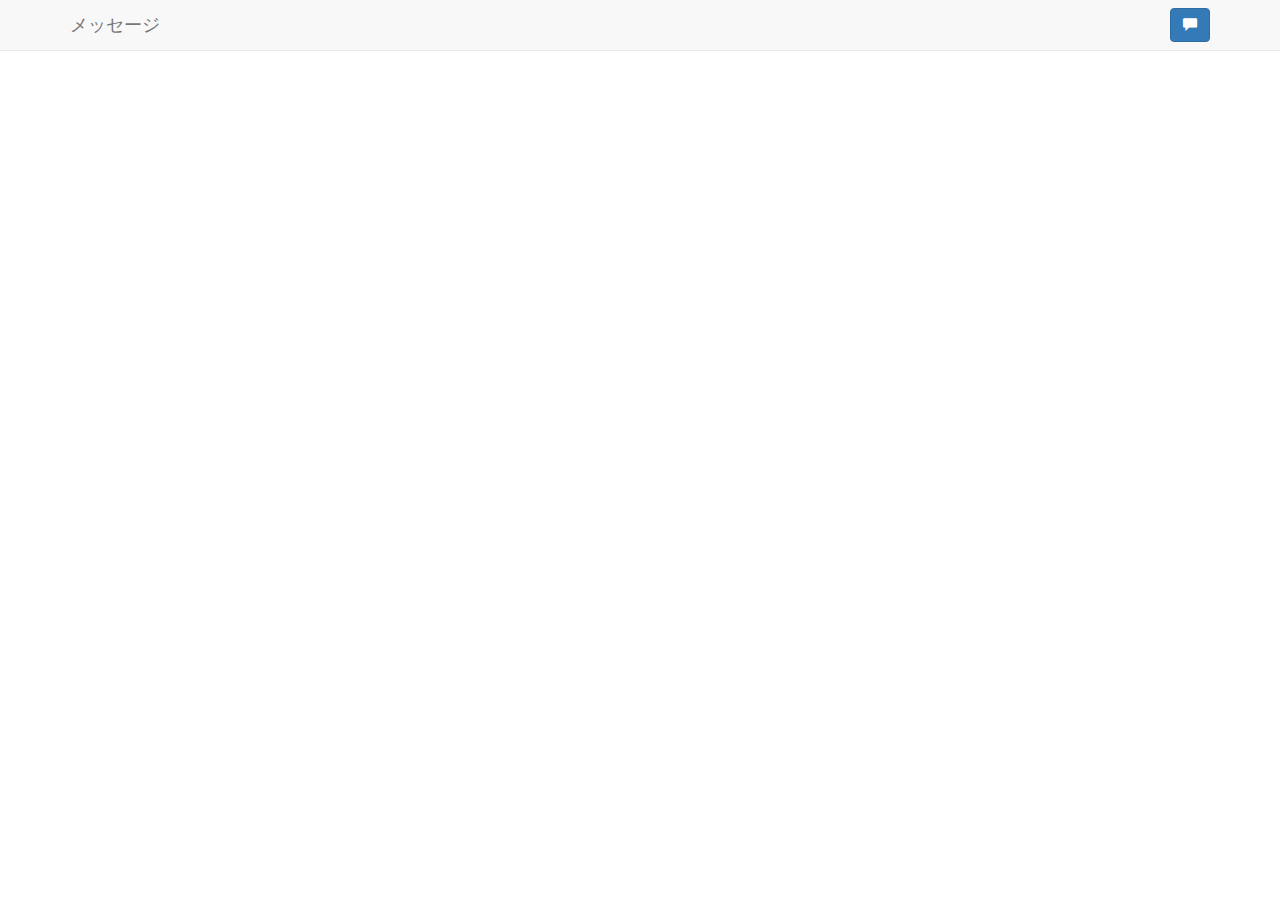
<file: 1000ch/web-client/web/index.html>
<!DOCTYPE html>
<html lang="en">
<head>
  <meta charset="utf-8">
  <meta http-equiv="X-UA-Compatible" content="IE=edge">
  <meta name="viewport" content="width=device-width, initial-scale=1">

  <!-- The above 3 meta tags *must* come first in the head; any other head content must come *after* these tags -->
  <title>メッセージ</title>

  <!-- Bootstrap -->
  <link rel="stylesheet" href="https://maxcdn.bootstrapcdn.com/bootstrap/3.3.4/css/bootstrap.min.css">
  <link rel="stylesheet" href="css/web-client.css">


  <!-- HTML5 shim and Respond.js for IE8 support of HTML5 elements and media queries -->
  <!-- WARNING: Respond.js doesn't work if you view the page via file:// -->
  <!--[if lt IE 9]>
  <script src="https://oss.maxcdn.com/html5shiv/3.7.2/html5shiv.min.js"></script>
  <script src="https://oss.maxcdn.com/respond/1.4.2/respond.min.js"></script>
  <![endif]-->
</head>

<body>

<!-- Navigation -->
<nav class="navbar navbar-default navbar-fixed-top">
  <div class="container">
    <a class="navbar-brand" href="#">メッセージ</a>
    <button type="button" class="btn btn-primary navbar-btn pull-right" data-toggle="modal" data-target="#postModal">
      <span class="glyphicon glyphicon-comment">
    </button>
  </div>
</nav>
<!-- /Navigation -->

<!-- Message -->
<div id="message-container">
</div>
<!-- /Message -->

<!-- Modal 投稿 -->
<div class="modal fade" id="postModal" tabindex="-1" role="dialog" aria-labelledby="postModalLabel" aria-hidden="true">
  <div class="modal-dialog">
    <div class="modal-content">
      <div class="modal-header">
        <button type="button" class="close" data-dismiss="modal" aria-label="Close"><span aria-hidden="true">&times;</span></button>
        <h4 class="modal-title" id="postModalLabel">投稿</h4>
      </div>
      <div class="modal-body">
        メッセージ
        <p><textarea class="form-control message-body" rows="3"></textarea></p>
      </div>
      <div class="modal-footer">
        <button type="button" id="post-message" class="btn btn-primary">投稿する</button>
      </div>
    </div>
  </div>
</div>
<!-- /Modal -->

<!-- Modal 編集 -->
<div class="modal fade" id="edit-modal" tabindex="-1" role="dialog" aria-labelledby="edit-modal-label" aria-hidden="true">
  <div class="modal-dialog">
    <div class="modal-content">
      <div class="modal-header">
        <button type="button" class="close" data-dismiss="modal" aria-label="Close"><span aria-hidden="true">&times;</span></button>
        <h4 class="modal-title" id="edit-modal-label">編集</h4>
      </div>
      <div class="modal-body">
        <form>
          <div class="form-group">
            <input type="hidden" class="form-control" id="message-id">
          </div>
          <div class="form-group">
            <label for="update-message-body" class="control-label">メッセージ</label>
            <textarea class="form-control" id="update-message-body"></textarea>
          </div>
        </form>
      </div>
      <div class="modal-footer">
        <button type="button" id="update-message" class="btn btn-primary">更新する</button>
        <button type="button" id="delete-message" class="btn btn-primary">削除する</button>
      </div>
    </div>
  </div>
</div>

<!-- jQuery (necessary for Bootstrap's JavaScript plugins) -->
<script src="https://ajax.googleapis.com/ajax/libs/jquery/1.11.2/jquery.min.js"></script>
<!-- Include all compiled plugins (below), or include individual files as needed -->
<script src="https://maxcdn.bootstrapcdn.com/bootstrap/3.3.4/js/bootstrap.min.js"></script>
<script src="js/api.js"></script>
<script src="js/message.js"></script>
<script>
  // イベントの処理
  /**
   * 読み込み完了
   */
  $(document).ready(function () {
    reloadMessages();
  });

  /**
   * 編集画面表示
   * 編集するため、編集のモーダルに必要なデータを渡す
   */
  $('#edit-modal').on('show.bs.modal', function (event) {
    var button = $(event.relatedTarget);
    var body = button.data('body');
    var id = button.data('id');

    $(this).find('.modal-body textarea#update-message-body').val(body);
    $(this).find('.modal-body input#message-id').val(id);
  });

  /**
   * 投稿
   */
  $("#post-message").click(function() {
    $("#postModal").modal("hide");
    var body = $(".message-body").val();
    sendMessage(body);
  });

  /**
   * 更新
   */
  $("#update-message").click(function() {
    $("#edit-modal").modal("hide");
    var id = $("#edit-modal").find('.modal-body input#message-id').val();
    var body = $("#edit-modal").find('.modal-body textarea#update-message-body').val();
    updateMessage(id, body);
  });

  /**
   * 削除
   */
  $("#delete-message").click(function() {
    $("#edit-modal").modal("hide");
    var id = $("#edit-modal").find('.modal-body input#message-id').val();
    deleteMessage(id);
  });

</script>
</body>
</html>
</file>
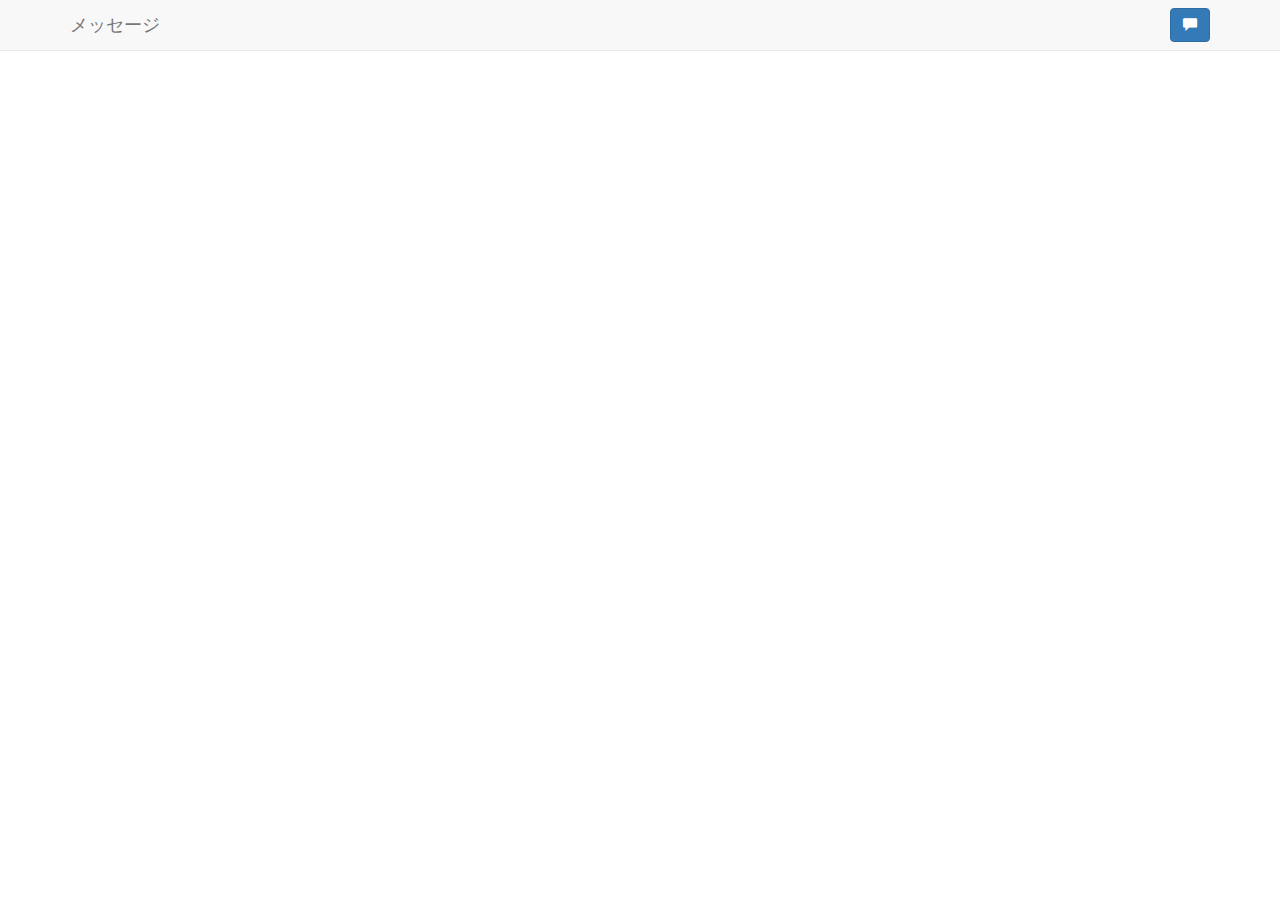
<file: H-I-D/web-client/web/index.html>
<!DOCTYPE html>
<html lang="en">
<head>
  <meta charset="utf-8">
  <meta http-equiv="X-UA-Compatible" content="IE=edge">
  <meta name="viewport" content="width=device-width, initial-scale=1">

  <!-- The above 3 meta tags *must* come first in the head; any other head content must come *after* these tags -->
  <title>メッセージ</title>

  <!-- Bootstrap -->
  <link rel="stylesheet" href="https://maxcdn.bootstrapcdn.com/bootstrap/3.3.4/css/bootstrap.min.css">
  <link rel="stylesheet" href="css/web-client.css">


  <!-- HTML5 shim and Respond.js for IE8 support of HTML5 elements and media queries -->
  <!-- WARNING: Respond.js doesn't work if you view the page via file:// -->
  <!--[if lt IE 9]>
  <script src="https://oss.maxcdn.com/html5shiv/3.7.2/html5shiv.min.js"></script>
  <script src="https://oss.maxcdn.com/respond/1.4.2/respond.min.js"></script>
  <![endif]-->
</head>

<body>

<!-- Navigation -->
<nav class="navbar navbar-default navbar-fixed-top">
  <div class="container">
    <a class="navbar-brand" href="#">メッセージ</a>
    <button type="button" class="btn btn-primary navbar-btn pull-right" data-toggle="modal" data-target="#postModal">
      <span class="glyphicon glyphicon-comment">
    </button>
  </div>
</nav>
<!-- /Navigation -->

<!-- Message -->
<div id="message-container">
</div>
<!-- /Message -->

<!-- Modal 投稿 -->
<div class="modal fade" id="postModal" tabindex="-1" role="dialog" aria-labelledby="postModalLabel" aria-hidden="true">
  <div class="modal-dialog">
    <div class="modal-content">
      <div class="modal-header">
        <button type="button" class="close" data-dismiss="modal" aria-label="Close"><span aria-hidden="true">&times;</span></button>
        <h4 class="modal-title" id="postModalLabel">投稿</h4>
      </div>
      <div class="modal-body">
        ユーザー名
        <p><textarea class="form-control message-user_name" rows="1"></textarea></p>
        メッセージ
        <p><textarea class="form-control message-body" rows="3"></textarea></p>
      </div>
      <div class="modal-footer">
        <button type="button" id="post-message" class="btn btn-primary">投稿する</button>
      </div>
    </div>
  </div>
</div>
<!-- /Modal -->

<!-- Modal 編集 -->
<div class="modal fade" id="edit-modal" tabindex="-1" role="dialog" aria-labelledby="edit-modal-label" aria-hidden="true">
  <div class="modal-dialog">
    <div class="modal-content">
      <div class="modal-header">
        <button type="button" class="close" data-dismiss="modal" aria-label="Close"><span aria-hidden="true">&times;</span></button>
        <h4 class="modal-title" id="edit-modal-label">編集</h4>
      </div>
      <div class="modal-body">
        <form>
          <div class="form-group">
            <input type="hidden" class="form-control" id="message-id">
          </div>
          <div class="form-group">
            <label for="update-message-user_name" class="control-label">ユーザ名</label>
            <textarea class="form-control" id="update-message-user_name"></textarea>
          </div>
          <div class="form-group">
            <label for="update-message-body" class="control-label">メッセージ</label>
            <textarea class="form-control" id="update-message-body"></textarea>
          </div>
        </form>
      </div>
      <div class="modal-footer">
        <button type="button" id="update-message" class="btn btn-primary">更新する</button>
        <button type="button" id="delete-message" class="btn btn-primary">削除する</button>
      </div>
    </div>
  </div>
</div>

<!-- jQuery (necessary for Bootstrap's JavaScript plugins) -->
<script src="https://ajax.googleapis.com/ajax/libs/jquery/1.11.2/jquery.min.js"></script>
<!-- Include all compiled plugins (below), or include individual files as needed -->
<script src="https://maxcdn.bootstrapcdn.com/bootstrap/3.3.4/js/bootstrap.min.js"></script>
<script src="js/api.js"></script>
<script src="js/message.js"></script>
<script>
  // イベントの処理
  /**
   * 読み込み完了
   */
  $(document).ready(function () {
    reloadMessages();
  });

  /**
   * 編集画面表示
   * 編集するため、編集のモーダルに必要なデータを渡す
   */
  $('#edit-modal').on('show.bs.modal', function (event) {
    var button = $(event.relatedTarget);
    var body = button.data('body');
    var id = button.data('id');
    var user_name = button.data('user_name');

    $(this).find('.modal-body textarea#update-message-body').val(body);
    $(this).find('.modal-body textarea#update-message-user_name').val(user_name);
    $(this).find('.modal-body input#message-id').val(id);
    
  });

  /**
   * 投稿
   */
  $("#post-message").click(function() {
    $("#postModal").modal("hide");
    var body = $(".message-body").val();
    var user_name = $(".message-user_name").val();
    sendMessage(body, user_name);
  });

  /**
   * 更新
   */
  $("#update-message").click(function() {
    $("#edit-modal").modal("hide");
    var id = $("#edit-modal").find('.modal-body input#message-id').val();
    var body = $("#edit-modal").find('.modal-body textarea#update-message-body').val();
    var user_name = $("#edit-modal").find('.modal-body textarea#update-message-user_name').val();
    updateMessage(id, body, user_name);
  });

  /**
   * 削除
   */
  $("#delete-message").click(function() {
    $("#edit-modal").modal("hide");
    var id = $("#edit-modal").find('.modal-body input#message-id').val();
    deleteMessage(id);
  });

</script>
</body>
</html>
</file>
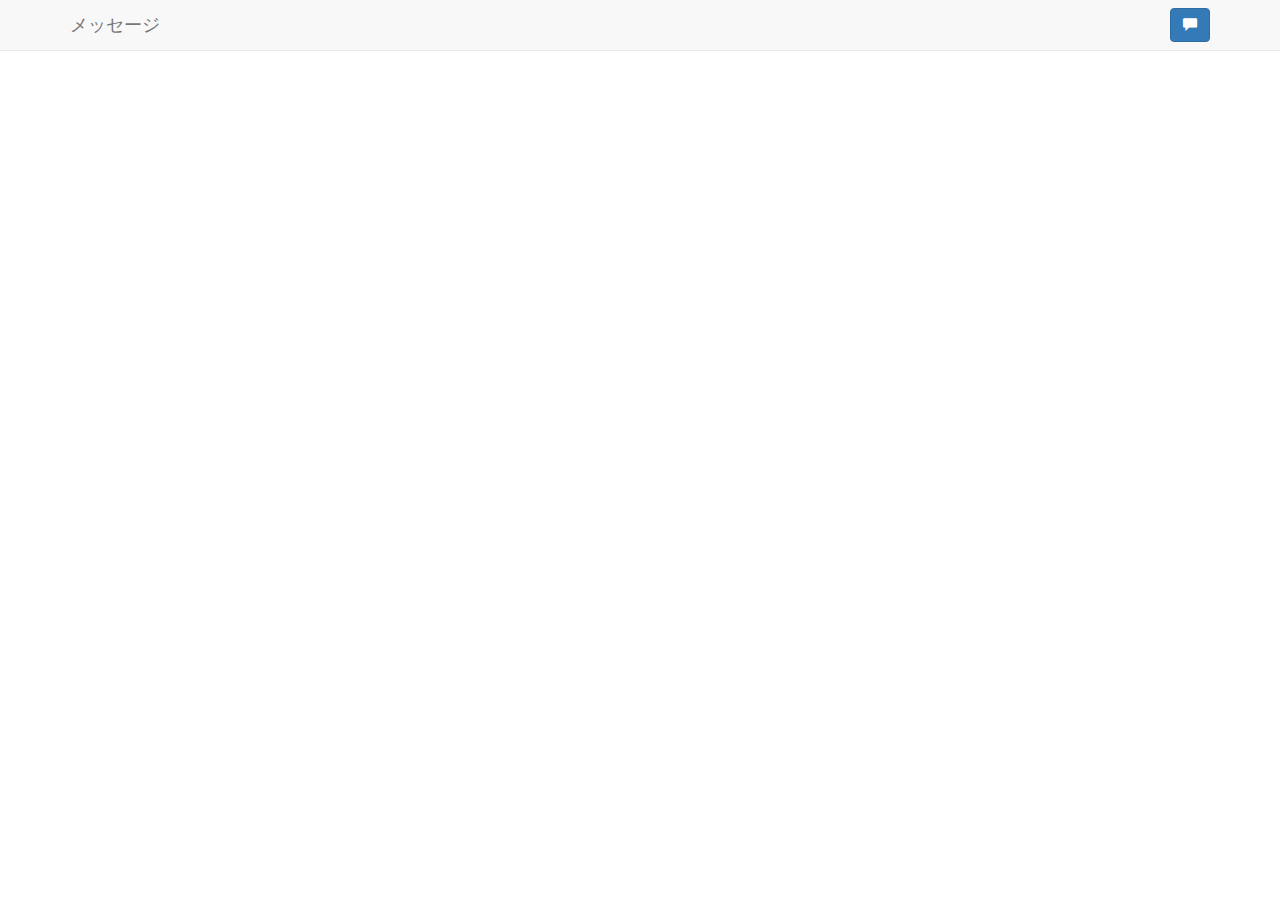
<file: Kurorororo/web-client/web/index.html>
<!DOCTYPE html>
<html lang="en">
<head>
  <meta charset="utf-8">
  <meta http-equiv="X-UA-Compatible" content="IE=edge">
  <meta name="viewport" content="width=device-width, initial-scale=1">

  <!-- The above 3 meta tags *must* come first in the head; any other head content must come *after* these tags -->
  <title>メッセージ</title>

  <!-- Bootstrap -->
  <link rel="stylesheet" href="https://maxcdn.bootstrapcdn.com/bootstrap/3.3.4/css/bootstrap.min.css">
  <link rel="stylesheet" href="css/web-client.css">


  <!-- HTML5 shim and Respond.js for IE8 support of HTML5 elements and media queries -->
  <!-- WARNING: Respond.js doesn't work if you view the page via file:// -->
  <!--[if lt IE 9]>
  <script src="https://oss.maxcdn.com/html5shiv/3.7.2/html5shiv.min.js"></script>
  <script src="https://oss.maxcdn.com/respond/1.4.2/respond.min.js"></script>
  <![endif]-->
</head>

<body>

<!-- Navigation -->
<nav class="navbar navbar-default navbar-fixed-top">
  <div class="container">
    <a class="navbar-brand" href="#">メッセージ</a>
    <button type="button" class="btn btn-primary navbar-btn pull-right" data-toggle="modal" data-target="#postModal">
      <span class="glyphicon glyphicon-comment">
    </button>
  </div>
</nav>
<!-- /Navigation -->

<!-- Message -->
<div id="message-container">
</div>
<!-- /Message -->

<!-- Modal 投稿 -->
<div class="modal fade" id="postModal" tabindex="-1" role="dialog" aria-labelledby="postModalLabel" aria-hidden="true">
  <div class="modal-dialog">
    <div class="modal-content">
      <div class="modal-header">
        <button type="button" class="close" data-dismiss="modal" aria-label="Close"><span aria-hidden="true">&times;</span></button>
        <h4 class="modal-title" id="postModalLabel">投稿</h4>
      </div>
      <div class="modal-body">
				ユーザー名
				<p><textarea class="form-control message-user_name" rows="1"></textarea></p>
        メッセージ
        <p><textarea class="form-control message-body" rows="3"></textarea></p>
      </div>
      <div class="modal-footer">
        <button type="button" id="post-message" class="btn btn-primary">投稿する</button>
      </div>
    </div>
  </div>
</div>
<!-- /Modal -->

<!-- Modal 編集 -->
<div class="modal fade" id="edit-modal" tabindex="-1" role="dialog" aria-labelledby="edit-modal-label" aria-hidden="true">
  <div class="modal-dialog">
    <div class="modal-content">
      <div class="modal-header">
        <button type="button" class="close" data-dismiss="modal" aria-label="Close"><span aria-hidden="true">&times;</span></button>
        <h4 class="modal-title" id="edit-modal-label">編集</h4>
      </div>
      <div class="modal-body">
        <form>
          <div class="form-group">
            <input type="hidden" class="form-control" id="message-id">
          </div>
          <div class="form-group">
            <label for="update-message-body" class="control-label">メッセージ</label>
            <textarea class="form-control" id="update-message-body"></textarea>
          </div>
        </form>
      </div>
      <div class="modal-footer">
        <button type="button" id="update-message" class="btn btn-primary">更新する</button>
        <button type="button" id="delete-message" class="btn btn-primary">削除する</button>
      </div>
    </div>
  </div>
</div>

<!-- jQuery (necessary for Bootstrap's JavaScript plugins) -->
<script src="https://ajax.googleapis.com/ajax/libs/jquery/1.11.2/jquery.min.js"></script>
<!-- Include all compiled plugins (below), or include individual files as needed -->
<script src="https://maxcdn.bootstrapcdn.com/bootstrap/3.3.4/js/bootstrap.min.js"></script>
<script src="js/api.js"></script>
<script src="js/message.js"></script>
<script>
  // イベントの処理
  /**
   * 読み込み完了
   */
  $(document).ready(function () {
    reloadMessages();
  });

  /**
   * 編集画面表示
   * 編集するため、編集のモーダルに必要なデータを渡す
   */
  $('#edit-modal').on('show.bs.modal', function (event) {
    var button = $(event.relatedTarget);
    var body = button.data('body');
    var id = button.data('id');

    $(this).find('.modal-body textarea#update-message-body').val(body);
    $(this).find('.modal-body input#message-id').val(id);
  });

  /**
   * 投稿
   */
  $("#post-message").click(function() {
    $("#postModal").modal("hide");
    var body = $(".message-body").val();
		var user_name = $(".message-user_name").val();
    sendMessage(body, user_name);
  });

  /**
   * 更新
   */
  $("#update-message").click(function() {
    $("#edit-modal").modal("hide");
    var id = $("#edit-modal").find('.modal-body input#message-id').val();
    var body = $("#edit-modal").find('.modal-body textarea#update-message-body').val();
    updateMessage(id, body);
  });

  /**
   * 削除
   */
  $("#delete-message").click(function() {
    $("#edit-modal").modal("hide");
    var id = $("#edit-modal").find('.modal-body input#message-id').val();
    deleteMessage(id);
  });

</script>
</body>
</html>
</file>
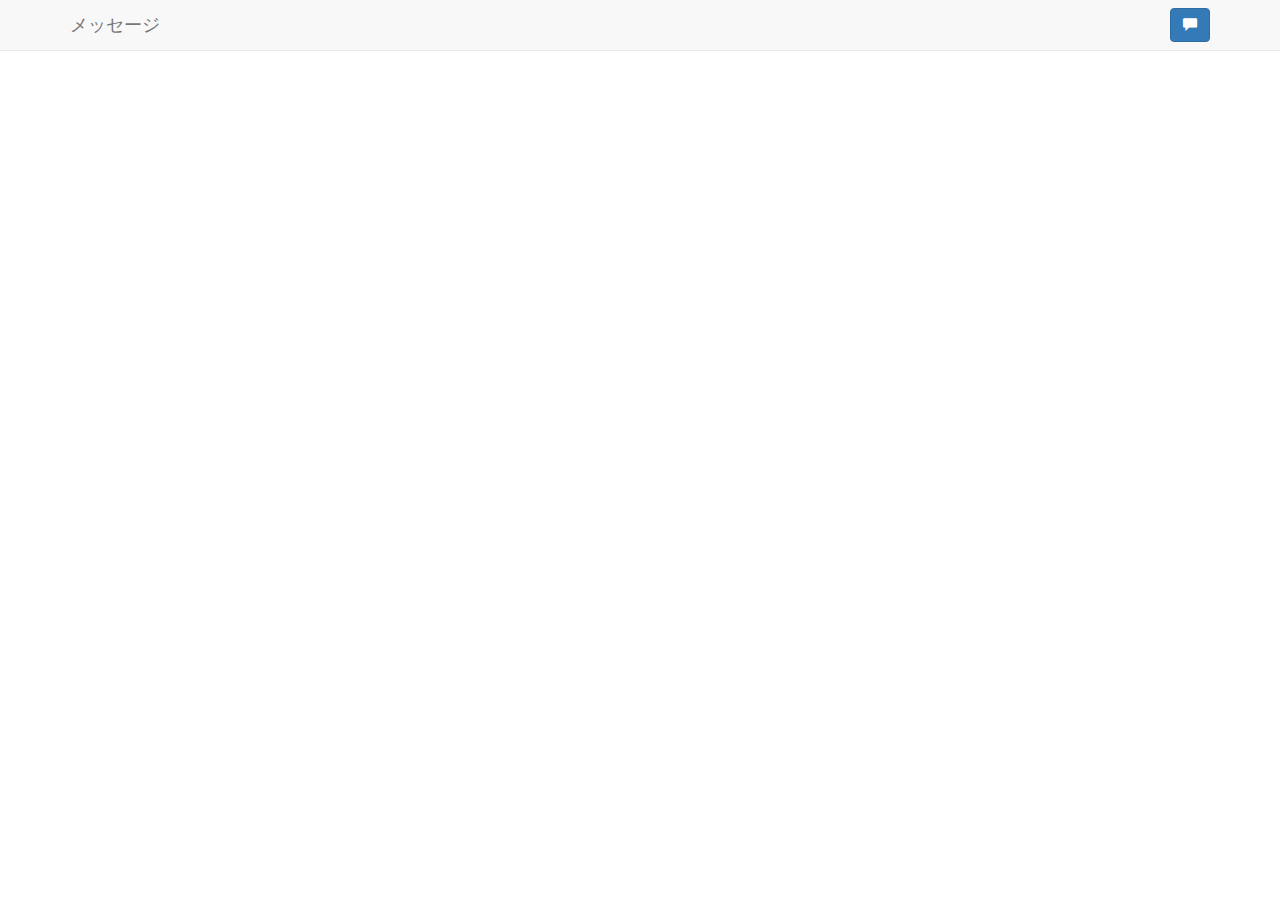
<file: sana3737/web-client/web/index.html>
<!DOCTYPE html>
<html lang="en">
<head>
  <meta charset="utf-8">
  <meta http-equiv="X-UA-Compatible" content="IE=edge">
  <meta name="viewport" content="width=device-width, initial-scale=1">

  <!-- The above 3 meta tags *must* come first in the head; any other head content must come *after* these tags -->
  <title>メッセージ</title>

  <!-- Bootstrap -->
  <link rel="stylesheet" href="https://maxcdn.bootstrapcdn.com/bootstrap/3.3.4/css/bootstrap.min.css">
  <link rel="stylesheet" href="css/web-client.css">


  <!-- HTML5 shim and Respond.js for IE8 support of HTML5 elements and media queries -->
  <!-- WARNING: Respond.js doesn't work if you view the page via file:// -->
  <!--[if lt IE 9]>
  <script src="https://oss.maxcdn.com/html5shiv/3.7.2/html5shiv.min.js"></script>
  <script src="https://oss.maxcdn.com/respond/1.4.2/respond.min.js"></script>
  <![endif]-->
</head>

<body>

<!-- Navigation -->
<nav class="navbar navbar-default navbar-fixed-top">
  <div class="container">
    <a class="navbar-brand" href="#">メッセージ</a>
    <button type="button" class="btn btn-primary navbar-btn pull-right" data-toggle="modal" data-target="#postModal">
      <span class="glyphicon glyphicon-comment">
    </button>
  </div>
</nav>
<!-- /Navigation -->

<!-- Message -->
<div id="message-container">
</div>
<!-- /Message -->

<!-- Modal 投稿 -->
<div class="modal fade" id="postModal" tabindex="-1" role="dialog" aria-labelledby="postModalLabel" aria-hidden="true">
  <div class="modal-dialog">
    <div class="modal-content">
      <div class="modal-header">
        <button type="button" class="close" data-dismiss="modal" aria-label="Close"><span aria-hidden="true">&times;</span></button>
        <h4 class="modal-title" id="postModalLabel">投稿</h4>
      </div>
      <div class="modal-body">
        ユーザー名
        <p><textarea class="form-control message-user" rows="3"></textarea></p>
        メッセージ
        <p><textarea class="form-control message-body" rows="3"></textarea></p>
      </div>
      <div class="modal-footer">
        <button type="button" id="post-message" class="btn btn-primary">投稿する</button>
      </div>
    </div>
  </div>
</div>
<!-- /Modal -->

<!-- Modal 編集 -->
<div class="modal fade" id="edit-modal" tabindex="-1" role="dialog" aria-labelledby="edit-modal-label" aria-hidden="true">
  <div class="modal-dialog">
    <div class="modal-content">
      <div class="modal-header">
        <button type="button" class="close" data-dismiss="modal" aria-label="Close"><span aria-hidden="true">&times;</span></button>
        <h4 class="modal-title" id="edit-modal-label">編集</h4>
      </div>
      <div class="modal-body">
        <form>
          <div class="form-group">
            <input type="hidden" class="form-control" id="message-id">
          </div>
          <div class="form-group">
            <label for="update-message-body" class="control-label">メッセージ</label>
            <textarea class="form-control" id="update-message-body"></textarea>
          </div>
        </form>
      </div>
      <div class="modal-footer">
        <button type="button" id="update-message" class="btn btn-primary">更新する</button>
        <button type="button" id="delete-message" class="btn btn-primary">削除する</button>
      </div>
    </div>
  </div>
</div>

<!-- jQuery (necessary for Bootstrap's JavaScript plugins) -->
<script src="https://ajax.googleapis.com/ajax/libs/jquery/1.11.2/jquery.min.js"></script>
<!-- Include all compiled plugins (below), or include individual files as needed -->
<script src="https://maxcdn.bootstrapcdn.com/bootstrap/3.3.4/js/bootstrap.min.js"></script>
<script src="js/api.js"></script>
<script src="js/message.js"></script>
<script>
  // イベントの処理
  /**
   * 読み込み完了
   */
  $(document).ready(function () {
    reloadMessages();
  });

  /**
   * 編集画面表示
   * 編集するため、編集のモーダルに必要なデータを渡す
   */
  $('#edit-modal').on('show.bs.modal', function (event) {
    var button = $(event.relatedTarget);
    var body = button.data('body');
    var id = button.data('id');

    $(this).find('.modal-body textarea#update-message-body').val(body);
    $(this).find('.modal-body input#message-id').val(id);
  });

  /**
   * 投稿
   */
  $("#post-message").click(function() {
    $("#postModal").modal("hide");
    var body = $(".message-body").val();
    var user = $(".message-user").val();
    sendMessage(body,user);
  });

  /**
   * 更新
   */
  $("#update-message").click(function() {
    $("#edit-modal").modal("hide");
    var id = $("#edit-modal").find('.modal-body input#message-id').val();
    var body = $("#edit-modal").find('.modal-body textarea#update-message-body').val();
    updateMessage(id, body);
  });

  /**
   * 削除
   */
  $("#delete-message").click(function() {
    $("#edit-modal").modal("hide");
    var id = $("#edit-modal").find('.modal-body input#message-id').val();
    deleteMessage(id);
  });

</script>
</body>
</html>
</file>
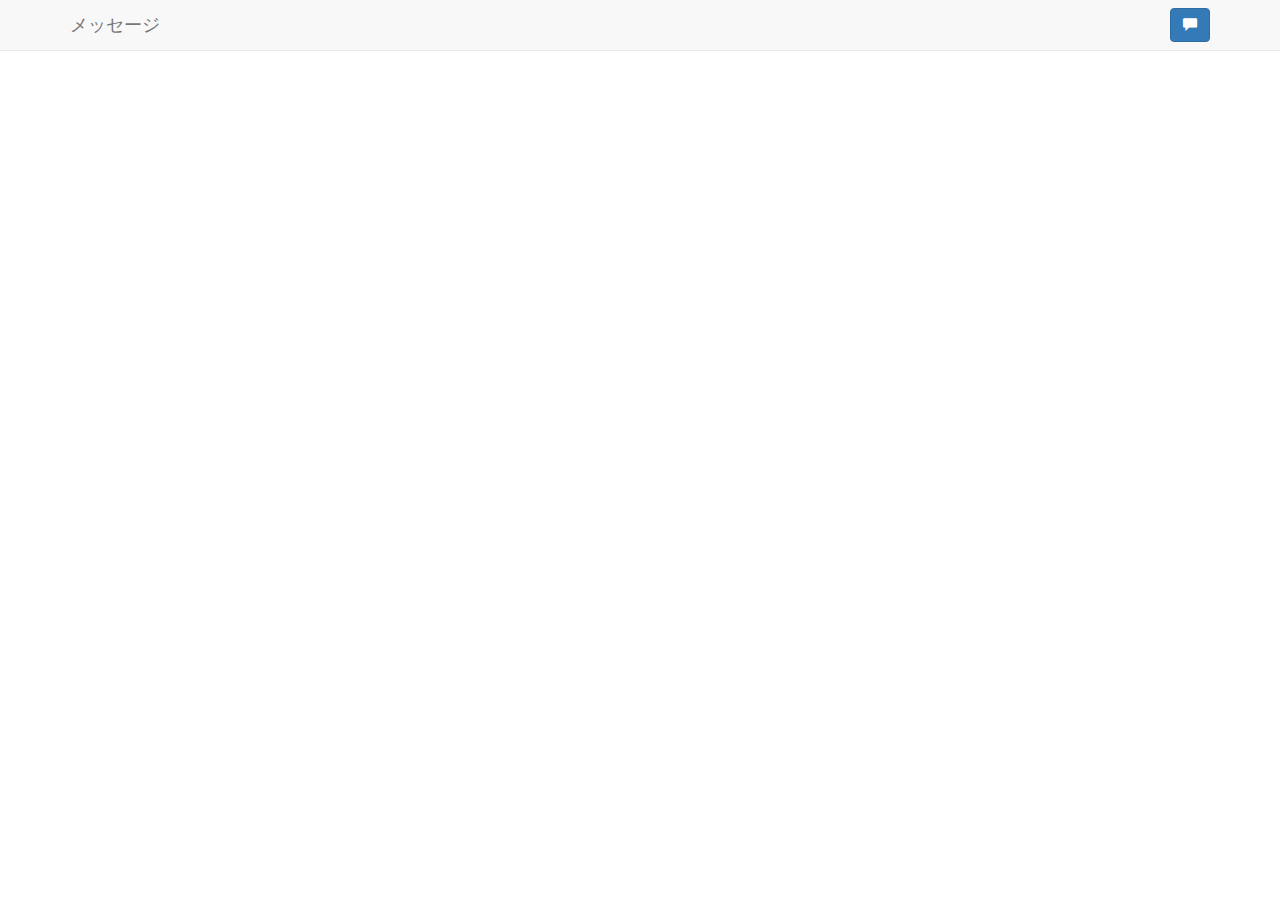
<file: shizuchaos/web-client/web/index.html>
<!DOCTYPE html>
<html lang="en">
<head>
  <meta charset="utf-8">
  <meta http-equiv="X-UA-Compatible" content="IE=edge">
  <meta name="viewport" content="width=device-width, initial-scale=1">

  <!-- The above 3 meta tags *must* come first in the head; any other head content must come *after* these tags -->
  <title>メッセージ</title>

  <!-- Bootstrap -->
  <link rel="stylesheet" href="https://maxcdn.bootstrapcdn.com/bootstrap/3.3.4/css/bootstrap.min.css">
  <link rel="stylesheet" href="css/web-client.css">


  <!-- HTML5 shim and Respond.js for IE8 support of HTML5 elements and media queries -->
  <!-- WARNING: Respond.js doesn't work if you view the page via file:// -->
  <!--[if lt IE 9]>
  <script src="https://oss.maxcdn.com/html5shiv/3.7.2/html5shiv.min.js"></script>
  <script src="https://oss.maxcdn.com/respond/1.4.2/respond.min.js"></script>
  <![endif]-->
</head>

<body>

<!-- Navigation -->
<nav class="navbar navbar-default navbar-fixed-top">
  <div class="container">
    <a class="navbar-brand" href="#">メッセージ</a>
    <button type="button" class="btn btn-primary navbar-btn pull-right" data-toggle="modal" data-target="#postModal">
      <span class="glyphicon glyphicon-comment">
    </button>
  </div>
</nav>
<!-- /Navigation -->

<!-- Message -->
<div id="message-container">
</div>
<!-- /Message -->

<!-- Modal 投稿 -->
<div class="modal fade" id="postModal" tabindex="-1" role="dialog" aria-labelledby="postModalLabel" aria-hidden="true">
  <div class="modal-dialog">
    <div class="modal-content">
      <div class="modal-header">
        <button type="button" class="close" data-dismiss="modal" aria-label="Close"><span aria-hidden="true">&times;</span></button>
        <h4 class="modal-title" id="postModalLabel">投稿</h4>
      </div>
      <div class="modal-body">
      名前
      <p><textarea class="form-control message-name"></textarea></p>
        メッセージ
        <p><textarea class="form-control message-body" rows="3"></textarea></p>
      </div>
      <div class="modal-footer">
        <button type="button" id="post-message" class="btn btn-primary">投稿する</button>
      </div>
    </div>
  </div>
</div>
<!-- /Modal -->

<!-- Modal 編集 -->
<div class="modal fade" id="edit-modal" tabindex="-1" role="dialog" aria-labelledby="edit-modal-label" aria-hidden="true">
  <div class="modal-dialog">
    <div class="modal-content">
      <div class="modal-header">
        <button type="button" class="close" data-dismiss="modal" aria-label="Close"><span aria-hidden="true">&times;</span></button>
        <h4 class="modal-title" id="edit-modal-label">編集</h4>
      </div>
      <div class="modal-body">
        <form>
          <div class="form-group">
            <input type="hidden" class="form-control" id="message-id">
          </div>
          <div class="form-group">
            <label for="update-message-body" class="control-label">メッセージ</label>
            <textarea class="form-control" id="update-message-body"></textarea>
          </div>
        </form>
      </div>
      <div class="modal-footer">
        <button type="button" id="update-message" class="btn btn-primary">更新する</button>
        <button type="button" id="delete-message" class="btn btn-primary">削除する</button>
      </div>
    </div>
  </div>
</div>

<!-- jQuery (necessary for Bootstrap's JavaScript plugins) -->
<script src="https://ajax.googleapis.com/ajax/libs/jquery/1.11.2/jquery.min.js"></script>
<!-- Include all compiled plugins (below), or include individual files as needed -->
<script src="https://maxcdn.bootstrapcdn.com/bootstrap/3.3.4/js/bootstrap.min.js"></script>
<script src="js/api.js"></script>
<script src="js/message.js"></script>
<script>
  // イベントの処理
  /**
   * 読み込み完了
   */
  $(document).ready(function () {
    reloadMessages();
  });

  /**
   * 編集画面表示
   * 編集するため、編集のモーダルに必要なデータを渡す
   */
  $('#edit-modal').on('show.bs.modal', function (event) {
    var button = $(event.relatedTarget);
    var body = button.data('body');
    var id = button.data('id');

    $(this).find('.modal-body textarea#update-message-body').val(body);
    $(this).find('.modal-body input#message-id').val(id);
  });

  /**
   * 投稿
   */
  $("#post-message").click(function() {
    $("#postModal").modal("hide");
    var body = $(".message-body").val();
    var name = $(".message-name").val();
    sendMessage(body,name);  
  });

  /**
   * 更新
   */
  $("#update-message").click(function() {
    $("#edit-modal").modal("hide");
    var id = $("#edit-modal").find('.modal-body input#message-id').val();
    var body = $("#edit-modal").find('.modal-body textarea#update-message-body').val();
    updateMessage(id, body);
  });

  /**
   * 削除
   */
  $("#delete-message").click(function() {
    $("#edit-modal").modal("hide");
    var id = $("#edit-modal").find('.modal-body input#message-id').val();
    deleteMessage(id);
  });

</script>
</body>
</html>
</file>
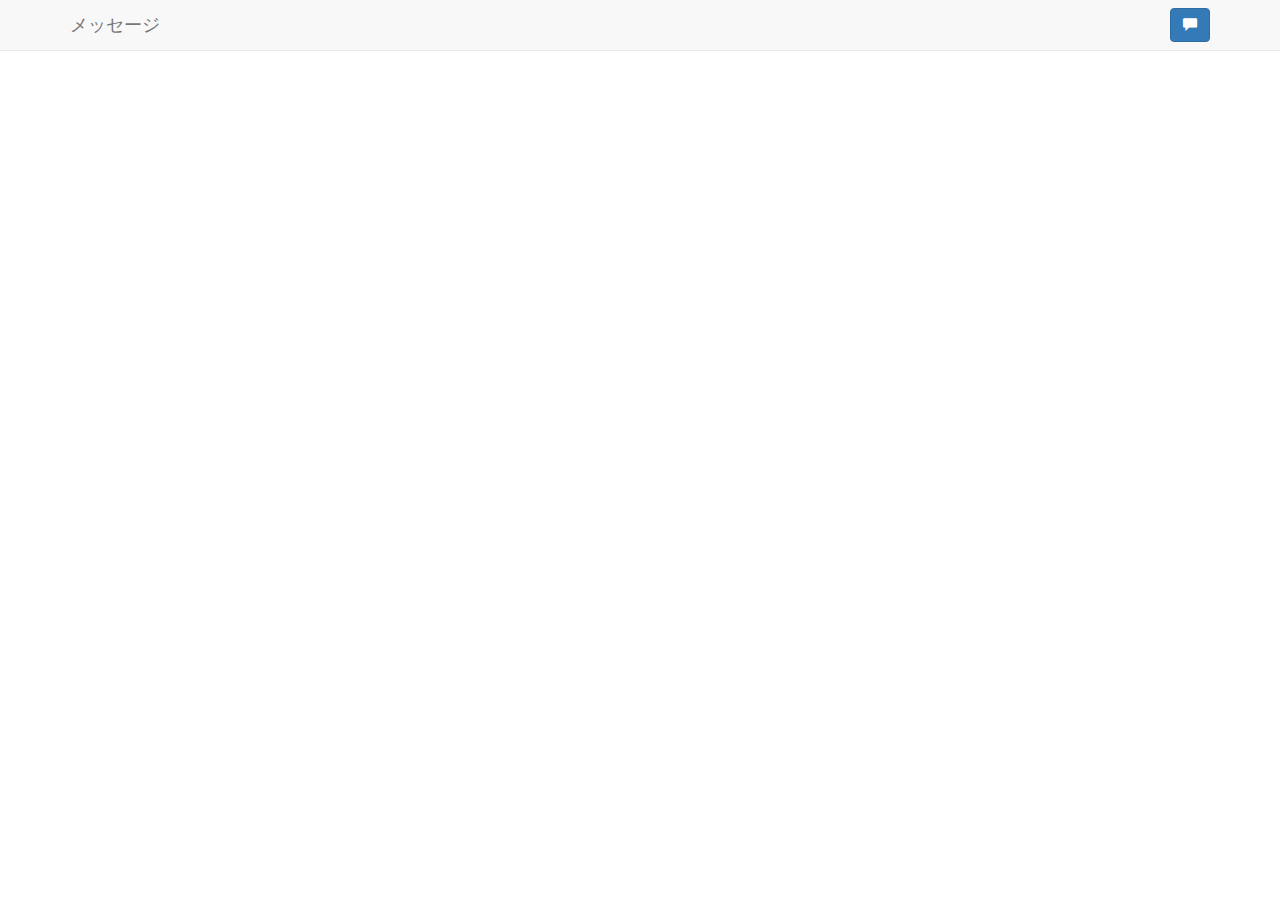
<file: Sorarinu/web-client/web/index.html>
<!DOCTYPE html>
<html lang="en">
<head>
  <meta charset="utf-8">
  <meta http-equiv="X-UA-Compatible" content="IE=edge">
  <meta name="viewport" content="width=device-width, initial-scale=1">

  <!-- The above 3 meta tags *must* come first in the head; any other head content must come *after* these tags -->
  <title>メッセージ</title>

  <!-- Bootstrap -->
  <link rel="stylesheet" href="https://maxcdn.bootstrapcdn.com/bootstrap/3.3.4/css/bootstrap.min.css">
  <link rel="stylesheet" href="css/web-client.css">


  <!-- HTML5 shim and Respond.js for IE8 support of HTML5 elements and media queries -->
  <!-- WARNING: Respond.js doesn't work if you view the page via file:// -->
  <!--[if lt IE 9]>
  <script src="https://oss.maxcdn.com/html5shiv/3.7.2/html5shiv.min.js"></script>
  <script src="https://oss.maxcdn.com/respond/1.4.2/respond.min.js"></script>
  <![endif]-->
</head>

<body>

<!-- Navigation -->
<nav class="navbar navbar-default navbar-fixed-top">
  <div class="container">
    <a class="navbar-brand" href="#">メッセージ</a>
    <button type="button" class="btn btn-primary navbar-btn pull-right" data-toggle="modal" data-target="#postModal">
      <span class="glyphicon glyphicon-comment">
    </button>
  </div>
</nav>
<!-- /Navigation -->

<!-- Message -->
<div id="message-container">
</div>
<!-- /Message -->

<!-- Modal 投稿 -->
<div class="modal fade" id="postModal" tabindex="-1" role="dialog" aria-labelledby="postModalLabel" aria-hidden="true">
  <div class="modal-dialog">
    <div class="modal-content">
      <div class="modal-header">
        <button type="button" class="close" data-dismiss="modal" aria-label="Close"><span aria-hidden="true">&times;</span></button>
        <h4 class="modal-title" id="postModalLabel">投稿</h4>
      </div>
      <div class="modal-body">
        ユーザ名
        <p><textarea class="form-control message-name" rows="1"></textarea></p>
        メッセージ
        <p><textarea class="form-control message-body" rows="3"></textarea></p>
      </div>
      <div class="modal-footer">
        <button type="button" id="post-message" class="btn btn-primary">投稿する</button>
      </div>
    </div>
  </div>
</div>
<!-- /Modal -->

<!-- Modal 編集 -->
<div class="modal fade" id="edit-modal" tabindex="-1" role="dialog" aria-labelledby="edit-modal-label" aria-hidden="true">
  <div class="modal-dialog">
    <div class="modal-content">
      <div class="modal-header">
        <button type="button" class="close" data-dismiss="modal" aria-label="Close"><span aria-hidden="true">&times;</span></button>
        <h4 class="modal-title" id="edit-modal-label">編集</h4>
      </div>
      <div class="modal-body">
        <form>
          <div class="form-group">
            <input type="hidden" class="form-control" id="message-id">
          </div>
          <div class="form-group">
            <label for="update-message-body" class="control-label">メッセージ</label>
            <textarea class="form-control" id="update-message-body"></textarea>
          </div>
        </form>
      </div>
      <div class="modal-footer">
        <button type="button" id="update-message" class="btn btn-primary">更新する</button>
        <button type="button" id="delete-message" class="btn btn-primary">削除する</button>
      </div>
    </div>
  </div>
</div>

<!-- jQuery (necessary for Bootstrap's JavaScript plugins) -->
<script src="https://ajax.googleapis.com/ajax/libs/jquery/1.11.2/jquery.min.js"></script>
<!-- Include all compiled plugins (below), or include individual files as needed -->
<script src="https://maxcdn.bootstrapcdn.com/bootstrap/3.3.4/js/bootstrap.min.js"></script>
<script src="js/api.js"></script>
<script src="js/message.js"></script>
<script>
  // イベントの処理
  /**
   * 読み込み完了
   */
  $(document).ready(function () {
    reloadMessages();
  });

  /**
   * 編集画面表示
   * 編集するため、編集のモーダルに必要なデータを渡す
   */
  $('#edit-modal').on('show.bs.modal', function (event) {
    var button = $(event.relatedTarget);
    var body = button.data('body');
    var id = button.data('id');

    $(this).find('.modal-body textarea#update-message-body').val(body);
    $(this).find('.modal-body input#message-id').val(id);
  });

  /**
   * 投稿
   */
  $("#post-message").click(function() {
    $("#postModal").modal("hide");
    var body = $(".message-body").val();
    var user = $(".message-name").val();
    sendMessage(body, user);
  });

  /**
   * 更新
   */
  $("#update-message").click(function() {
    $("#edit-modal").modal("hide");
    var id = $("#edit-modal").find('.modal-body input#message-id').val();
    var body = $("#edit-modal").find('.modal-body textarea#update-message-body').val();
    updateMessage(id, body);
  });

  /**
   * 削除
   */
  $("#delete-message").click(function() {
    $("#edit-modal").modal("hide");
    var id = $("#edit-modal").find('.modal-body input#message-id').val();
    deleteMessage(id);
  });

</script>
</body>
</html>
</file>
<file: 1000ch/web-client/web/css/web-client.css>
body {
    font-family:-apple-system, ‘Helvetica Neue’,’Hiragino Kaku Gothic ProN’, ‘游ゴシック’,’メイリオ’,meiryo,sans-serif;
    padding-top: 70px;
}

@media only screen and (min-width: 320px) {
    .collapse {
        display: block;
    }

    .navbar-header {
        display: none;
    }
}

@media only screen and (max-width: 320px) {
    .collapse {
        display: none;
    }

    .navbar-header {
        display: block;
    }
}

.media {
    margin: 0 5px;
}

.media-message-name {
    font-size:10px;
    font-weight: bold;
}

.media-message-date {
    font-size: 9px;
    color:gray;
}

.media-message-body {
    font-size: 14px;
    font-weight: normal;
}
</file>
<file: H-I-D/web-client/web/css/web-client.css>
body {
    font-family:-apple-system, ‘Helvetica Neue’,’Hiragino Kaku Gothic ProN’, ‘游ゴシック’,’メイリオ’,meiryo,sans-serif;
    padding-top: 70px;
}

@media only screen and (min-width: 320px) {
    .collapse {
        display: block;
    }

    .navbar-header {
        display: none;
    }
}

@media only screen and (max-width: 320px) {
    .collapse {
        display: none;
    }

    .navbar-header {
        display: block;
    }
}

.media {
    margin: 0 5px;
}

.media-message-name {
    font-size:10px;
    font-weight: bold;
}

.media-message-date {
    font-size: 9px;
    color:gray;
}

.media-message-body {
    font-size: 14px;
    font-weight: normal;
}

img {
    max-height: 300px;
    max-width: 300px;
}
</file>
<file: Kurorororo/web-client/web/css/web-client.css>
body {
    font-family:-apple-system, ‘Helvetica Neue’,’Hiragino Kaku Gothic ProN’, ‘游ゴシック’,’メイリオ’,meiryo,sans-serif;
    padding-top: 70px;
}

@media only screen and (min-width: 320px) {
    .collapse {
        display: block;
    }

    .navbar-header {
        display: none;
    }
}

@media only screen and (max-width: 320px) {
    .collapse {
        display: none;
    }

    .navbar-header {
        display: block;
    }
}

.media {
    margin: 0 5px;
}

.media-message-name {
    font-size:10px;
    font-weight: bold;
}

.media-message-date {
    font-size: 9px;
    color:gray;
}

.media-message-body {
    font-size: 14px;
    font-weight: normal;
}
</file>
<file: sana3737/web-client/web/css/web-client.css>
body {
    font-family:-apple-system, ‘Helvetica Neue’,’Hiragino Kaku Gothic ProN’, ‘游ゴシック’,’メイリオ’,meiryo,sans-serif;
    padding-top: 70px;
}

@media only screen and (min-width: 320px) {
    .collapse {
        display: block;
    }

    .navbar-header {
        display: none;
    }
}

@media only screen and (max-width: 320px) {
    .collapse {
        display: none;
    }

    .navbar-header {
        display: block;
    }
}

.media {
    margin: 0 5px;
}

.media-message-name {
    font-size:10px;
    font-weight: bold;
}

.media-message-date {
    font-size: 9px;
    color:gray;
}

.media-message-body {
    font-size: 14px;
    font-weight: normal;
}
</file>
<file: shizuchaos/web-client/web/css/web-client.css>
body {
    font-family:-apple-system, ‘Helvetica Neue’,’Hiragino Kaku Gothic ProN’, ‘游ゴシック’,’メイリオ’,meiryo,sans-serif;
    padding-top: 70px;
}

@media only screen and (min-width: 320px) {
    .collapse {
        display: block;
    }

    .navbar-header {
        display: none;
    }
}

@media only screen and (max-width: 320px) {
    .collapse {
        display: none;
    }

    .navbar-header {
        display: block;
    }
}

.media {
    margin: 0 5px;
}

.media-message-name {
    font-size:10px;
    font-weight: bold;
}

.media-message-date {
    font-size: 9px;
    color:gray;
}

.media-message-body {
    font-size: 14px;
    font-weight: normal;
}
</file>
<file: Sorarinu/web-client/web/css/web-client.css>
body {
    font-family:-apple-system, ‘Helvetica Neue’,’Hiragino Kaku Gothic ProN’, ‘游ゴシック’,’メイリオ’,meiryo,sans-serif;
    padding-top: 70px;
}

@media only screen and (min-width: 320px) {
    .collapse {
        display: block;
    }

    .navbar-header {
        display: none;
    }
}

@media only screen and (max-width: 320px) {
    .collapse {
        display: none;
    }

    .navbar-header {
        display: block;
    }
}

.media {
    margin: 0 5px;
}

.media-message-name {
    font-size:10px;
    font-weight: bold;
}

.media-message-date {
    font-size: 9px;
    color:gray;
}

.media-message-body {
    font-size: 14px;
    font-weight: normal;
}

img {
    max-height: 300px;
    max-width: 300px;
}
</file>
